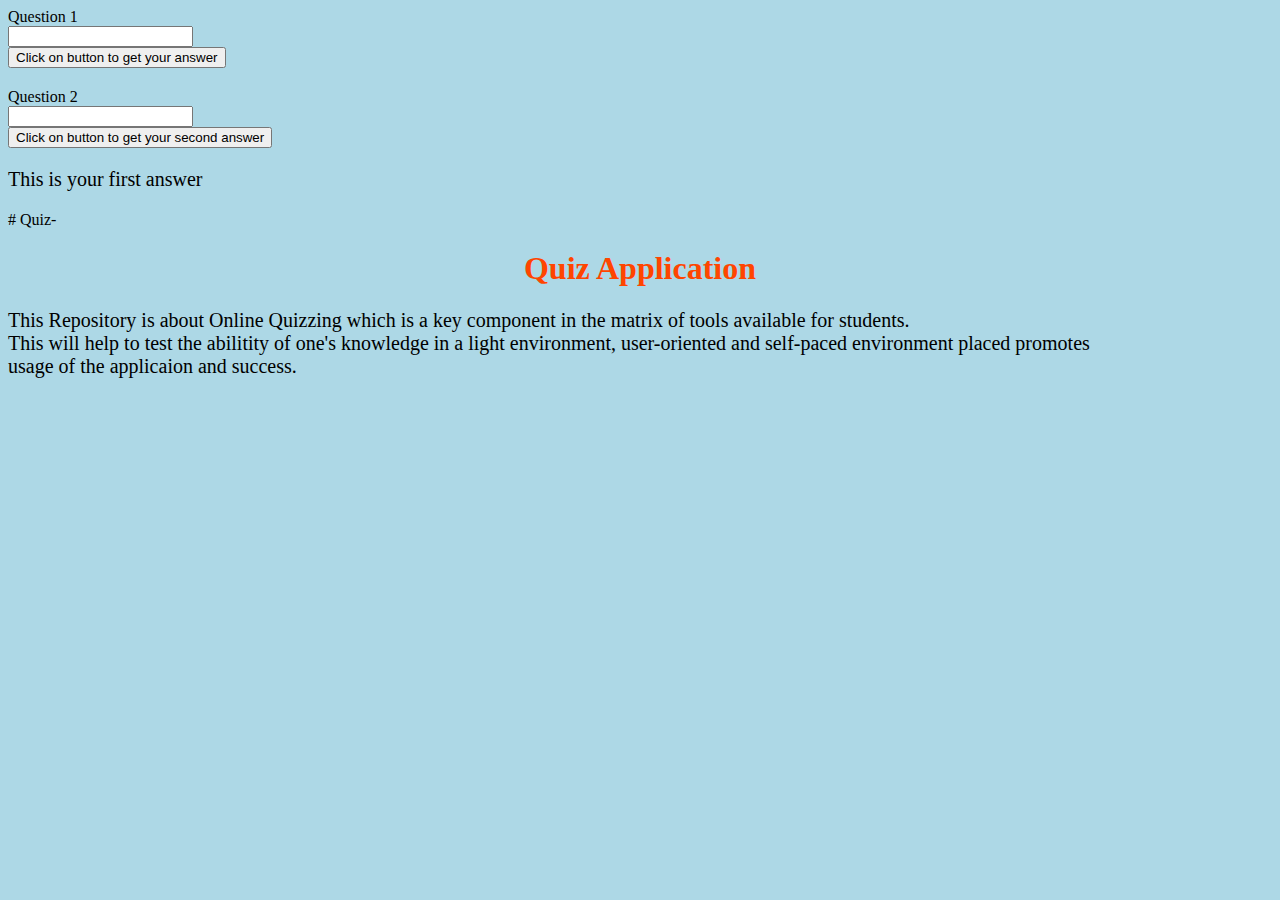
<file: index.html>
<!Doctype html> 
<html lang="en">
<head> 
    
    <link rel="stylesheet" href="style.css">

    <title> Testing of JavaScript </title>
</head>
<body> 


    Question 1 <br>
<input type= "Your question here"><br>

<button type="button"
    onclick= "document.getElementById('demo').innerHTML = 'This is your first answer'">
    Click on button to get your answer </button>

    <p id="asif"></p>

Question 2 <br> 
<input type= "Your second question here"><br>

<button type="button"
onclick="document.getElementById('demo').innerHTML = 'This is second answer'"> Click on button to get your second answer </button>

<p id="demo"></p>

</form>
</table>
# Quiz-
<h1> Quiz Application </h1> 
<div class="element"></div>
<p> This Repository is about Online Quizzing which is a key component in the matrix of tools available for students. <br> This will help to test the abilitity of one's knowledge in a light environment, user-oriented and self-paced environment placed promotes <br> usage of the applicaion and success. </p>








    





























<script src= "app.js"> </script>
</body>
</html>
</file>
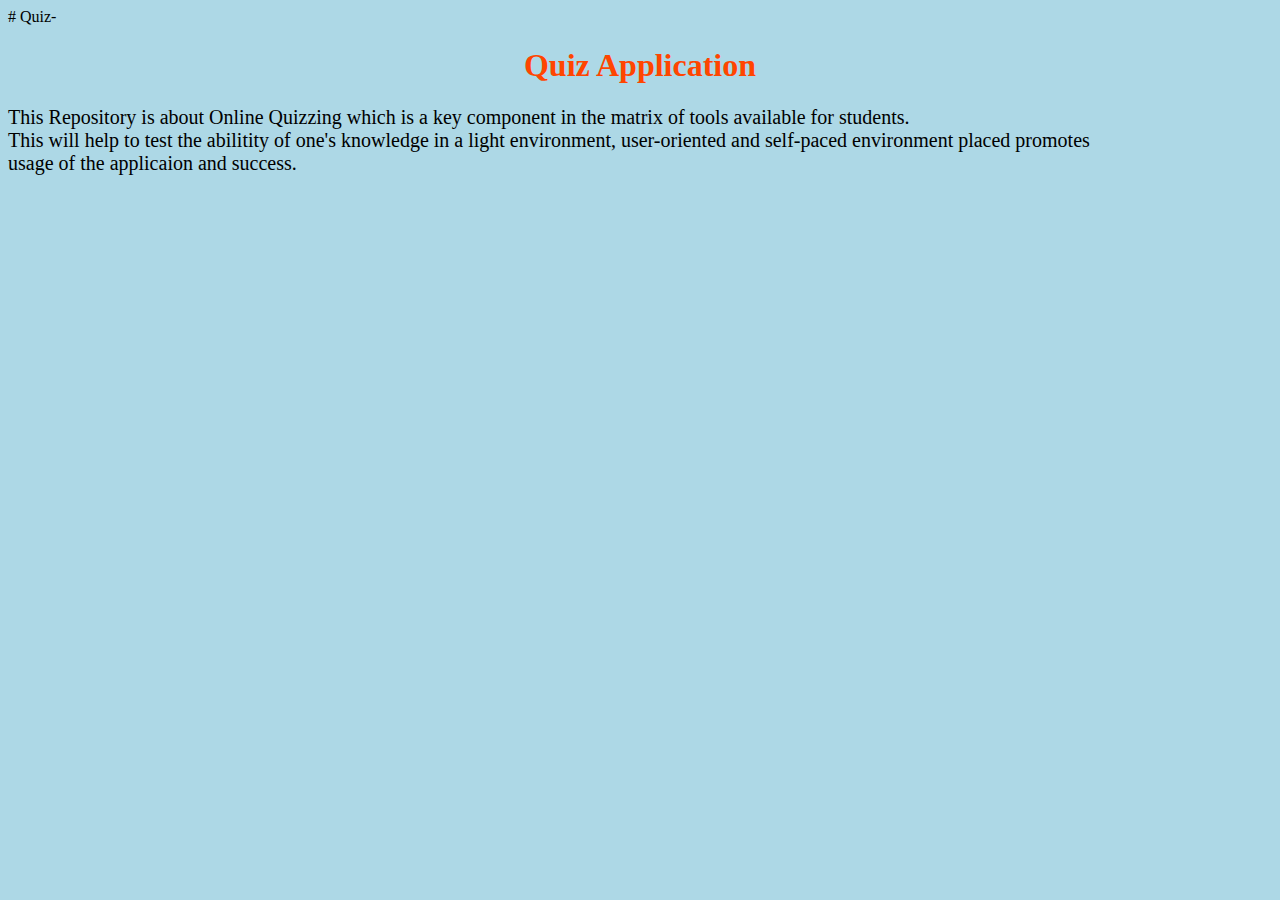
<file: README.html>
<!Doctype html> 
<html> 
<head> 
<title> Testing of JavaScript </title>
<body> 

<script src= "app.js"> </script>
<link rel="stylesheet" href="style.css">


# Quiz-
<h1> Quiz Application </h1> 

<p> This Repository is about Online Quizzing which is a key component in the matrix of tools available for students. <br> This will help to test the abilitity of one's knowledge in a light environment, user-oriented and self-paced environment placed promotes <br> usage of the applicaion and success. </p>

































</head>
</body>
</html>
</file>
<file: style.css>
body {
    background-color: lightblue;
}

h1 {
    color: orangered;
    text-align: center;
}

p {
    font-family: verdana;
    font-size: 20px;
    
}
</file>
